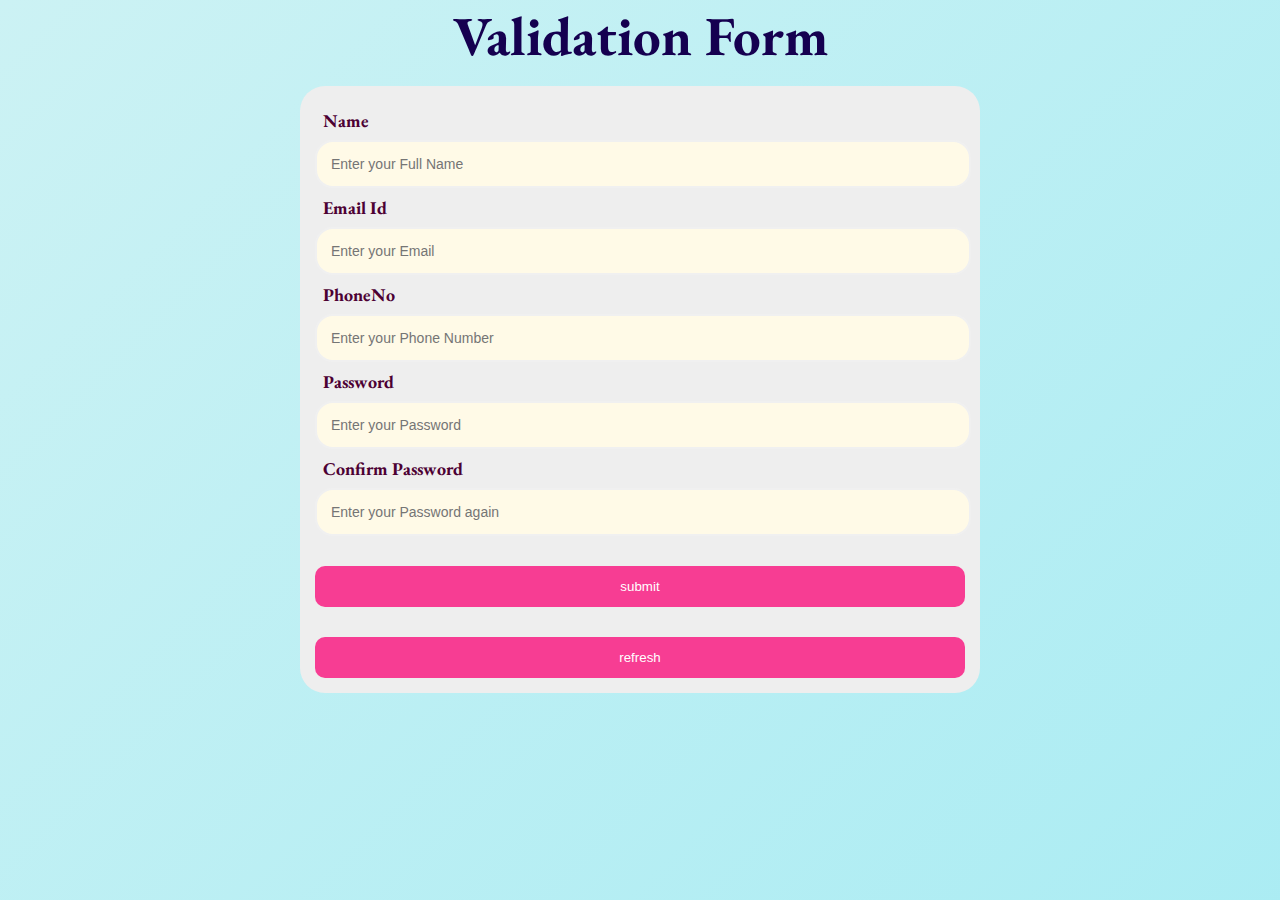
<file: index.html>
<!DOCTYPE html>
<html lang="en">

<head>
    <meta charset="UTF-8">
    <meta http-equiv="X-UA-Compatible" content="IE=edge">
    <meta name="viewport" content="width=device-width, initial-scale=1.0">
    <title>Validation Form Javascript</title>
    <link rel="preconnect" href="https://fonts.googleapis.com">
    <link rel="preconnect" href="https://fonts.gstatic.com" crossorigin>
    <link href="https://fonts.googleapis.com/css2?family=EB+Garamond:wght@500&display=swap" rel="stylesheet">

    <script src="script.js"></script>
    <link rel="stylesheet" href="styles.css">
</head>

<body>
    <div class="container">
        <h1>Validation Form</h1>
        <form id="form" action="submit.html" method="get">
            <!--1.Name-->
            <div class="form_grp">
                <label for="fname">Name</label>
                <input type="text" class="form-control" id="fname" placeholder="Enter your Full Name">
                <div class="error"></div>     
            </div>
            <!--2.Email-->
            <div class="form_grp">
                <label for="email">Email Id</label>
                <input type="text" class="form-control" id="email" placeholder="Enter your Email">
                <div class="error"></div>
            </div>
            <!--3.PhoneNo-->
            <div class="form_grp">
                <label for="phone">PhoneNo</label>
                <input type="phone" class="form-control" id="phone" placeholder="Enter your Phone Number">
                <div class="error"></div>
            </div>
            <!--4.Password-->
            <div class="form_grp">
                <label for="password">Password</label>
                <input type="password" class="form-control" id="pass" placeholder="Enter your Password">
                <div class="error"></div>
            </div>
            <!--5.Re-Password-->
            <div class="form_grp">
                <label for="repassword">Confirm Password</label>
                <input type="password" class="form-control" id="repass" placeholder="Enter your Password again">
                <div class="error"></div>
            </div>
            <!--6.Buttons-->
            <button type="submit">submit</button>
            <button onclick="window.location.reload()" id="refresh" class="btn">refresh</button></span>

        </form>
    </div>
</body>

</html>
</file>
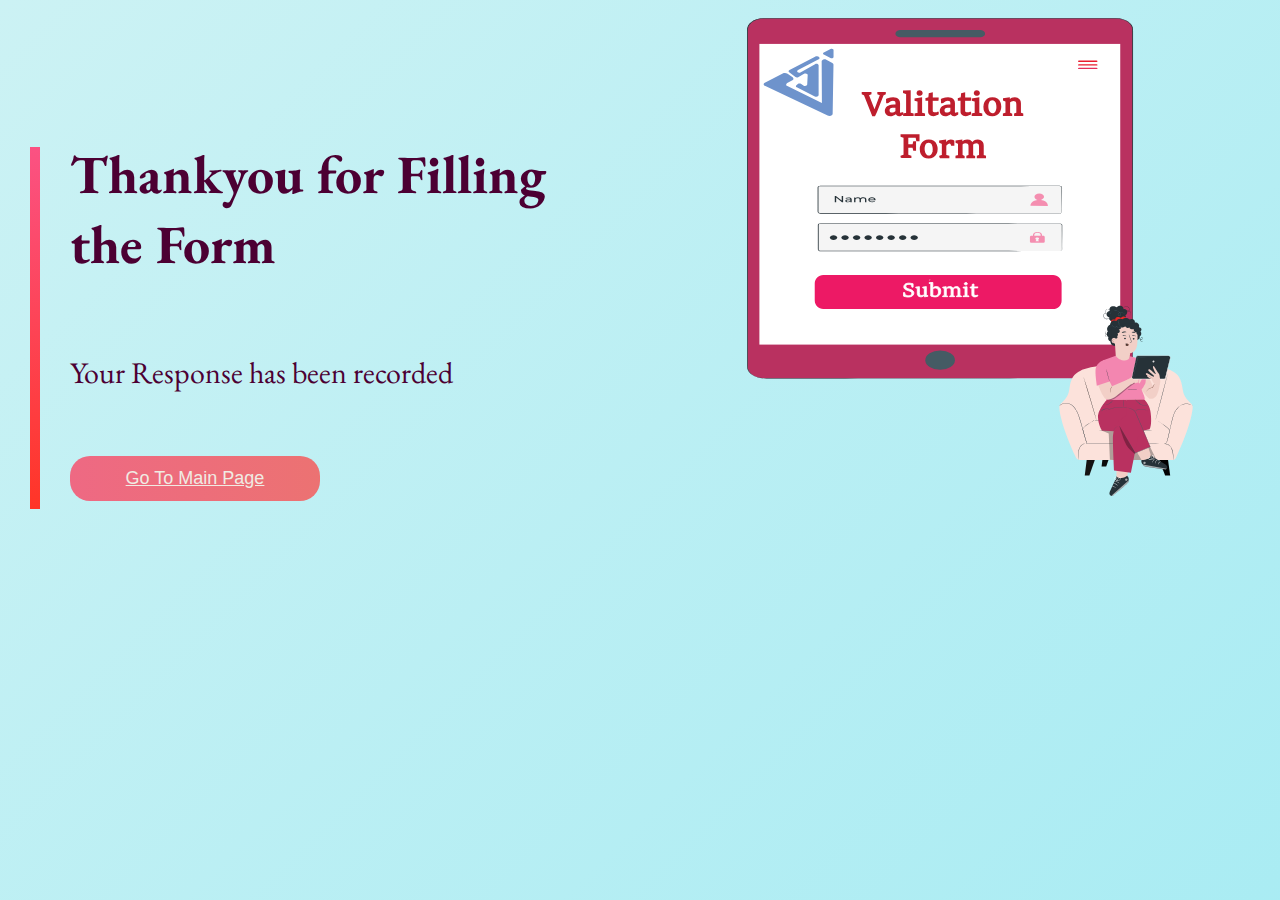
<file: submit.html>
<!DOCTYPE html>
<html lang="en">
<head>
    <meta charset="UTF-8">
    <meta http-equiv="X-UA-Compatible" content="IE=edge">
    <meta name="viewport" content=" width=device-width, initial-scale=1.0">
    <title>Form submitted</title>
    <link rel="preconnect" href="https://fonts.googleapis.com">
    <link rel="preconnect" href="https://fonts.gstatic.com" crossorigin>
    <link href="https://fonts.googleapis.com/css2?family=EB+Garamond:wght@500&display=swap" rel="stylesheet">

    <link rel="stylesheet" href="submit.css">
</head>
<body>
<div class="row">
    <div class="col-1">
        <h1>Thankyou for Filling the Form</h1>
        <br>
        <br>
        <br>
        <h3>Your Response has been recorded</h3>
        <br>
        <br>
        <br>
        <button type="button"><a href="index.html">Go To Main Page</a></button>
    </div>

    <div class="col-2">
    <img src="Girl.svg" alt="homepage" class="girl">
    <img src="website.svg" alt="background_img" class="background">
    </div>
</div>
</body>
</html>
</file>
<file: styles.css>
*{
    margin: 0px;
    padding: 0px;
}
body {
    background: linear-gradient(-45deg,#FFDADA,#F6C6EA,#A4EBF3,#CCF2F4);
	background-size: 400% 400%;
	animation: gradient 15s ease infinite; 
}
@keyframes gradient {
    0% {
        background-position: 0% 50%;
    }
    50% {
        background-position: 100% 50%;
    }
    100% {
        background-position: 0% 50%;
    }
}
#form {
    width: 650px;
    margin: 15px auto 15px auto;
    padding: 15px;
    background-color: #EEEEEE;
    border-radius: 25px;
    font-size: 12px;
}
 h1 {
    color: #150050;
    text-align: center;
    font-family: 'EB Garamond', serif;
    font-size: 55px;
}

#form button {
    padding: 13px;
    margin-top: 30px;
    width: 100%;
    color: white;
    background-color: #F73D93;
    border: none;
    border-radius: 10px;
}
.form_grp{
    display: flex;
    flex-direction: column;
}
.form_grp label {
	border-radius: 10px;
	display: block;
	font-size: 18px;
	padding: 8px;
	width: 100%;
    color: #4C0033;
    font-weight: bold;
    font-family: 'EB Garamond', serif;
}

.form_grp input {
    border: 2px solid #f0f0f0;
	border-radius: 18px;
	display: block;
	font-size: 14px;
	padding: 14px;
	width: 96%;
    color: #EB1D36;
    background-color: #FFFAE7;
}
.error{
    color: red;
}

@media only screen and (max-width: 700px) and (min-width: 100px){
    .container{
        width: 100%;
        padding: 2px;
        margin: 2px;
    }
    h1{
        font-size: 25px;
    }
    #form{
        width: 100%;
    }
    .form_grp label{
         width: 100%;
         font-size: 22px;
    }
    .form_grp input{
        padding: 10px;
        font-size: 18px ;
    }
}
</file>
<file: submit.css>
*{
    padding: 0px;
    margin: 0px;
}
body {
    background: linear-gradient(-45deg,#FFDADA,#F6C6EA,#A4EBF3,#CCF2F4);
	background-size: 400% 400%;
	animation: gradient 15s ease infinite;   
}
@keyframes gradient {
    0% {
        background-position: 0% 50%;
    }
    50% {
        background-position: 100% 50%;
    }
    100% {
        background-position: 0% 50%;
    }
}

.row{
    display: flex;
    justify-content: space-between;
    align-items: center;
    margin: 75px 0 ;
}
.col-1{
    flex-basis:50%;
    position: relative;
    margin-left: 70px;
    margin-top: 20px;
}
.col-1 h1{
    font-family: 'EB Garamond', serif;
    font-size:54px;
    color:#4C0033 ;
}
.col-1 h3{
    font-family: 'EB Garamond', serif;
    font-size: 30px;
    color:#4C0033;
    font-weight: 400;
    margin:20px 0 10px;
}
button{
    width: 250px;
    border: 0;
    padding: 12px 10px;
    outline: none;
    color: #fff;
    background: linear-gradient(to right,#EE6983 ,#EC7272);
    border-radius: 20px;
    cursor: pointer;
}
a{
    color: #F0EBE3;
    font-size: 18px;
    font-style: none;
}
.col-1::after{
    content: '';
    width:10px;
    height: 100%;
    background: linear-gradient(#fb5283,#ff3527);
    position: absolute;
    left:-40px;
    top:8px;
}
.col-2{
    position: relative ;
    flex-basis: 60%;
    display: flex;
    align-items: center;
}
.col-2 .girl{
    width: 70%;
    padding-left: 380px;
    padding-top: 190px;
    z-index: 1;
}
.col-2 .background{
    position: absolute;
    width:80%;
    height: 90%;
    padding-bottom: 250px;
    padding-left: 50px;
}
.col-2 .girl{
    -webkit-animation: floating-animation 6s ease-in-out infinite;
    -o-animation: floating-animation 6s ease-in-out infinite;
    animation: floating-animation 6s ease-in-out infinite;
}
.col-2 .background{
    -webkit-animation: floating-animation 6s ease-in-out infinite;
    -o-animation: floating-animation 6s ease-in-out infinite;
    animation: floating-animation 6s ease-in-out infinite;
}
@keyframes floating-animation {
    
    
    0%{
        -webkit-animation: translateY(0px) ;
        -moz-transform: translateY(0px) ;
        -ms-transform:translateY(0px) ;
        -o-transform:translateY(0px) ;
        transform:translateY(0px) ;
    }
    50%{
        -webkit-animation: translateY(-20px) ;
        -moz-transform: translateY(-20px) ;
        -ms-transform:translateY(-20px) ;
        -o-transform:translateY(-20px) ;
        transform:translateY(-20px) ;
    }
    100%{
        -webkit-animation: translateY(0px) ;
        -moz-transform: translateY(0px) ;
        -ms-transform:translateY(0px) ;
        -o-transform:translateY(0px) ;
        transform:translateY(0px) ;
    }
    
}
@media only screen and (max-width: 700px) and (min-width: 100px){
    .container{
        width: 100%;
        padding: 20px;
        margin: 2px;
    }
    .row{
        flex-direction: column;
        align-content: center;
    }
    .col-1{
        flex-basis: 100%;
        margin-bottom: 30px;
        align-content: center;
    }
    .col-2{
        flex-basis: 100%;
        align-content: center;
    }
    .col-2 .background{
        width: 50%;
        align-content: center;
        padding-top: 200px;
    }
}
</file>
